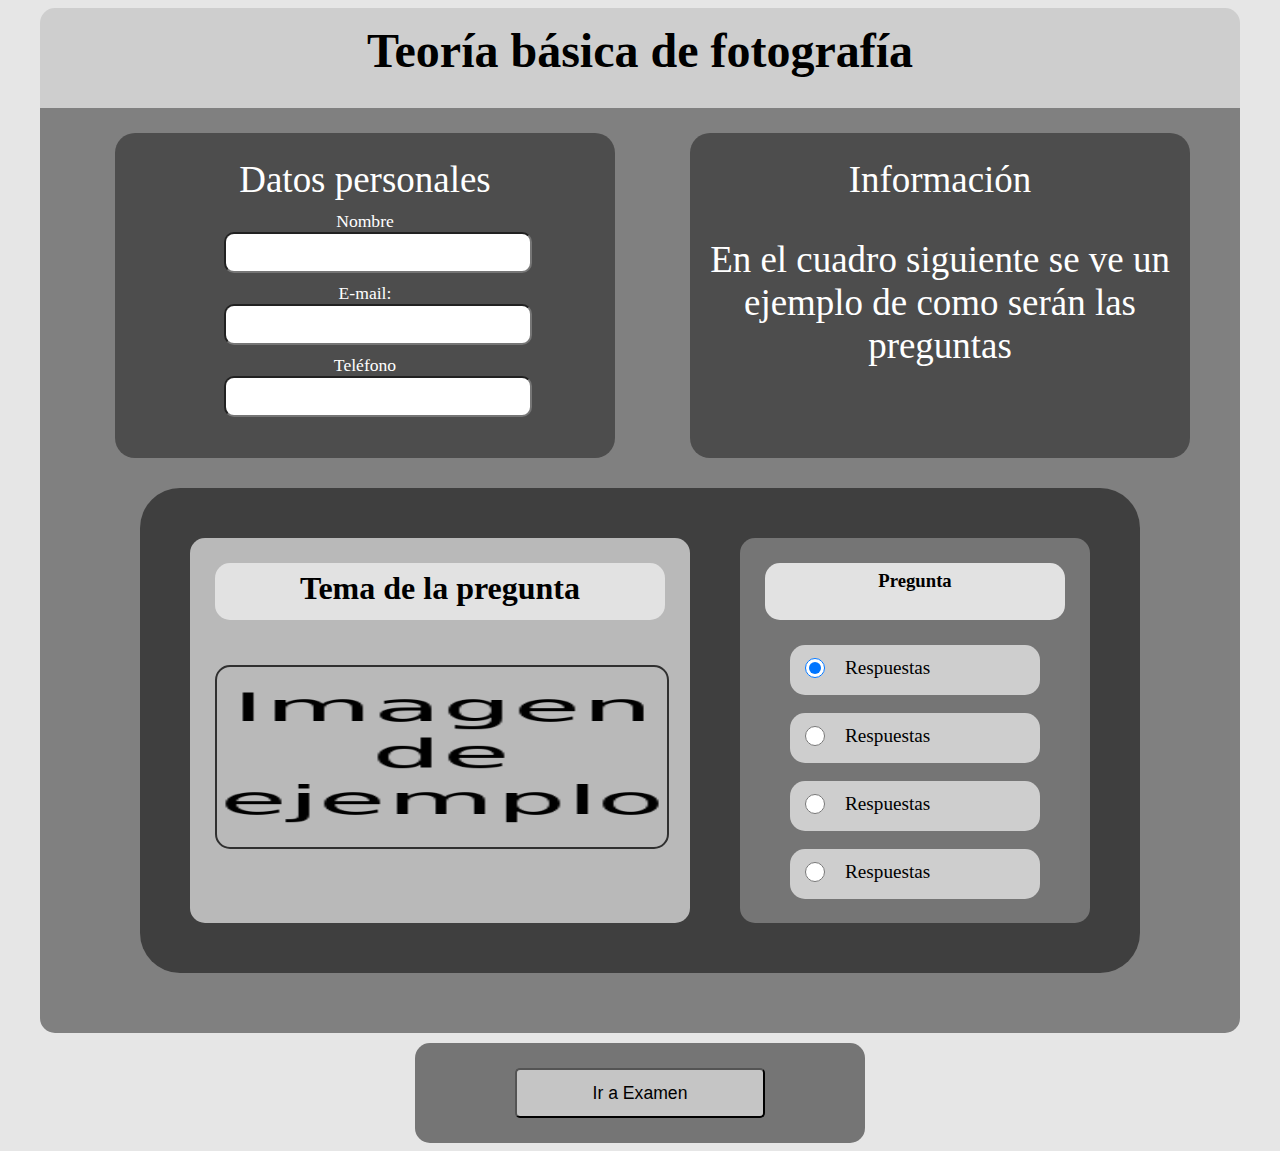
<file: index.html>
<!DOCTYPE html>
<html lang="es">
<head>
    <title>
     Activitat 5.1 EXAMEN
    </title>
    <link rel="stylesheet" href="css/style.css">
    <meta charset="utf-8">
</head>
<body>
    <header class="header">
        <h1>
        Teoría básica de fotografía
        </h1>
    </header>
    <form action="preguntas.html" method="post">
            <div class="index">
                <div class="indice">
                    <div class="legend">Datos personales</div>
                    <div>Nombre <br><input type="text" name="username"></div>
                    <div>E-mail: <br> <input type="email" name="e-mail"></div>
                    <div>Teléfono <br> <input type="tel" name="Phone"></div>  
                </div>
                <div class="indice">
                    <div class="legend">Información
                      <p>
                          En el cuadro siguiente se ve un ejemplo de como serán las preguntas
                      </p>
                    </div>
                </div>
                
                <div class="pregunta1">
                    <div class="img-pregunta1">
                        <h1>
                            Tema de la pregunta
                        </h1>
                        <div class="tamaño-img-1">
                            <img src="img/Ejemplo.png" alt="" class="img-1"> 
                        </div>
                    </div>
                    <div class="txt-pregunta1">
                        
                            <div class="titulo-1">
                                <h3>Pregunta</h3>
                            </div>
                            <div class="respuestas-1">
                                <div class="respuesta-recuadro">
                                    <input checked type="radio" name="pregunta-1" value="1">
                                    <p>Respuestas  </p>
                                </div>
                                <br>
                                <div class="respuesta-recuadro">
                                    <input type="radio" name="pregunta-1" value="2">
                                    <p> Respuestas </p>
                                </div>
                                <br>
                                <div class="respuesta-recuadro">
                                    <input type="radio" name="pregunta-1" value="3">
                                    <p> Respuestas </p>
                                </div>
                                <br>
                                <div class="respuesta-recuadro">
                                    <input type="radio" name="pregunta-1" value="4">
                                    <p> Respuestas </p>
                                </div>
                                <br>
                            </div>
                        
                    </div>
                </div>
            </div>
        <div>
            <div class="boton-final">
                <div class="boton-fin-index">
                    <input type="submit" value="Ir a Examen">
                </div>
                
            </div>
        </div>
        
    </form>
</body>

</html>
</file>
<file: css/style.css>
html {
    margin-top: 0px;
}
body {
    background-color: rgb(230, 230, 230);
    
}
.header {
    width: 1200px;
    height: 100px;
    background-color: rgb(206, 206, 206);
    margin: 0px auto 0px auto;
    border-top-left-radius: 15px;
    border-top-right-radius: 15px;
}
.header h1{
    text-align: center;
    margin: 0px 0px 0px 0px;
    padding: 15px 0px 0px 0px;
    font-family: Cambria, Cochin, Georgia, Times, 'Times New Roman', serif;
    font-size: 3em
}
.indice{
    float: left;
    list-style: none;
    width: 500px;
    height: 300px;
    margin: 25px auto auto 75px;
    padding-top: 25px;
    background-color: rgb(77, 77, 77);
    font-size: 1.1em;
    color: white;
    border-radius: 20px;
    text-align: center;
}
.legend {
    font-size: 2.1em;
    margin-bottom: 10px;
}
.indice input{
    width: 300px;
    height: 35px;
    border-radius: 10px;
    margin-left: 25px;
    margin-bottom: 10px;
    font-size: 1.1em;

}
.preguntas {
    width: 1200px;
    height: 5490px;
    background-color: grey;
    margin: 0px auto 0px auto;

    border-bottom-left-radius: 15px;
    border-bottom-right-radius: 15px;
}
.index {
    width: 1200px;
    height: 925px;
    background-color: grey;
    margin: 0px auto 0px auto;

    border-bottom-left-radius: 15px;
    border-bottom-right-radius: 15px;
}
/*todos los estilos de preguntas*/

/*recuadro principal*/
.pregunta1{
    float: left;
    list-style: none;
    width: 1000px;
    height: 485px;
    background-color: rgb(63, 63, 63);
    margin: 30px auto auto 100px;
    padding: 0px 0px 0px 0px;
    border-radius: 40px;
}
/*recuadro de imagen de pregunta 1*/
.img-pregunta1 {
    float: left;
    width: 500px;
    height: 385px;
    background-color: rgb(185, 185, 185);
    margin: 50px 0px 50px 50px;
    padding: 0px 0px 0px 0px;
    border-radius: 15px;
}
/*stilo de imagen de pregunta 1*/
.img-1 {
    float: left;
    width: 450px;
    height: 180px;
    margin:45px auto auto 25px;
    border-radius: 15px;
    border: 2px solid rgb(48, 48, 48);  
}

/*estilo de titulo de imagen*/
.img-pregunta1 h1 {
    float: left;
    background-color: rgb(226, 226, 226);
    text-align: center;
    width: 450px;
    height: 50px;
    margin:25px auto auto 25px;
    padding: 7px 0px 0px 0px;
    border-radius: 15px;
}

/* stilo de respuestas*/
.txt-pregunta1 {
    float: left;
    width: 350px;
    height: 385px;
    background-color: rgb(117, 117, 117);
    margin: 50px auto 50px 50px;
    padding: 0px 0px 0px 0px;
    border-radius: 15px;
}
.titulo-1 h3{
    float: left;
    background-color: rgb(226, 226, 226);
    text-align: center;
    width: 280px;
    height: 50px;
    margin:25px auto auto 25px;
    padding: 7px 10px 0px 10px;
    border-radius: 15px;
    text-justify: auto;
}
/*stilos de los recuadros para seleccionar una resuesta*/
.respuestas-1 {
    float: left;
    width: 280px;
    height: 50px;
    margin:25px auto auto 25px;
    padding: 0px 10px 0px 10px;
}
.respuestas-7 {
    float: left;
    width: 280px;
    height: 50px;
    margin:25px auto auto 15px;
    padding: 0px 10px 0px 10px;
}

.respuesta-recuadro {
    width: 250px;
    height: 50px;
    background-color: rgb(206, 206, 206);
    text-align: center;
    margin:0px auto 0px auto;
    border-radius: 15px;

}
.respuesta-recuadro input {
    float: left;
    width: 30px;
    height: 20px;
    margin:13px auto auto 10px;
}
.respuesta-recuadro p {
    float: left;
    margin:12px auto auto 15px;
    font-size: 1.2em;
}

.respuesta-recuadro-2 {
    width: 300px;
    height: 50px;
    background-color: rgb(206, 206, 206);
    text-align: center;
    margin:0px auto 0px auto;
    border-radius: 15px;

}
.respuesta-recuadro-2 input {
    float: left;
    width: 30px;
    height: 20px;
    margin:13px auto auto 10px;
}
.respuesta-recuadro-2 p {
    float: left;
    margin:12px auto auto 15px;
    font-size: 1.2em;
}
/*empieza pregunta 2*/
.img-2 {
    float: left;
    width: 450px;
    height: 250px;
    margin:25px auto auto 25px;
    border-radius: 15px;
    border: 2px solid rgb(48, 48, 48);
}

/*empieza pregunta 3*/
.img-3{
    float: left;
    width: 450px;
    height: 250px;
    margin:25px auto auto 25px;
    border-radius: 15px;
    border: 2px solid rgb(48, 48, 48);
}

/*empieza pregunta 4 y 5*/
.img-4 {
    float: left;
    width: 450px;
    height: 250px;
    margin:25px auto auto 25px;
    border-radius: 15px;
    border: 2px solid rgb(48, 48, 48);
}

.respuesta-recuadro-size{
    width: 300px;
    height: 250px;
    background-color: rgb(206, 206, 206);
    text-align: center;
    margin:100px 25px 0px 25px;
    border-radius: 15px;
}

.respuesta-recuadro-size li {
    float: left;   
    width: 250px;
    height: 250px;
    padding-left: 25px;
    font-size: 1.3em;
}

.info-5 {
    float: left;
    width: 250px;
    height: 35px;
    background-color: rgb(236, 236, 236);
    text-align: center;
    margin: 15px auto 10px 25px;
    padding-top: 15px;
    border-radius: 15px;
}
#encuadre-1 {
    background-color: rgb(156, 156, 156);
    width: 200px;
    height: 30px;
    font-size: .7em;
    border-radius: 5px;
    border-color: rgb(77, 77, 77);
}
#encuadre-2 {
    background-color: rgb(156, 156, 156);
    width: 200px;
    height: 30px;
    font-size: .7em;
    border-radius: 5px;
    border-color: rgb(77, 77, 77);
}
/*recuadro principa8*/
.pregunta8 {
    float: left;
    list-style: none;
    width: 1000px;
    height: 760px;
    background-color: rgb(63, 63, 63);
    margin: 30px auto auto 100px;
    padding: 0px 0px 0px 0px;
    border-radius: 40px;
}
/*recuadro de imagen de pregunta 1*/
.img-pregunta8 {
    float: left;
    width: 900px;
    height: 385px;
    background-color: rgb(185, 185, 185);
    margin: 50px 0px 25px 50px;
    padding: 0px 0px 0px 0px;
    border-radius: 15px;
}
/*stilo de imagen de pregunta 1*/
.img-8 {
    float: left;
    width: 850px;
    height: 220px;
    margin:40px auto auto 25px;
    border-radius: 15px;
    border: 2px solid rgb(48, 48, 48);
    
}

/*estilo de titulo de imagen*/
.img-pregunta8 h1 {
    float: left;
    background-color: rgb(226, 226, 226);
    text-align: center;
    width: 850px;
    height: 50px;
    margin:25px auto auto 25px;
    padding: 7px 0px 0px 0px;
    border-radius: 15px;
}

/* stilo de respuestas*/
.txt-pregunta8 {
    float: left;
    width: 900px;
    height: 250px;
    background-color: rgb(117, 117, 117);
    margin: 0px auto 50px 50px;
    padding: 0px 0px 0px 0px;
    border-radius: 15px;
}
.titulo-8 h3{
    float: left;
    background-color: rgb(226, 226, 226);
    text-align: center;
    width: 280px;
    height: 150px;
    margin:25px auto auto 25px;
    padding: 50px 10px 0px 10px;
    border-radius: 15px;
    font-size: 1.5em;
    text-justify: auto;
}

.respuesta-recuadro-size-8 {
    float: left;
    width: 520px;
    height: 200px;
    background-color: rgb(206, 206, 206);
    text-align: center;
    margin:25px auto 0px 25px;
    border-radius: 15px;
}
.respuesta-recuadro-size-8 div {
    float: left;   
    width: 475px;
    height: 25px;
    padding-left: 25px;
    font-size: 1.3em;
}

.info-8 {
    float: left;
    width: 471px;
    height: 38px;
    background-color: rgb(236, 236, 236);
    text-align: center;
    margin: 15px auto 10px auto;
    padding-top: 10px;
    font-size: 1em;
    border-radius: 15px;
    border: 2px solid rgb(46, 46, 46);
}
#size-8 {
    background-color: rgb(156, 156, 156);
    width: 475px;
    height: 105px;
    font-size: .8em;
    border-radius: 10px;
    border-color: rgb(117, 117, 117);
}


/*recuadro principa10*/
.pregunta10 {
    float: left;
    list-style: none;
    width: 1000px;
    height: 515px;
    background-color: rgb(63, 63, 63);
    margin: 30px auto auto 100px;
    padding: 0px 0px 0px 0px;
    border-radius: 40px;
}
/*recuadro de imagen de pregunta 1*/
.img-pregunta10 {
    float: left;
    width: 500px;
    height: 415px;
    background-color: rgb(185, 185, 185);
    margin: 50px 0px 50px 50px;
    padding: 0px 0px 0px 0px;
    border-radius: 15px;
}
/*stilo de imagen de pregunta 1*/
.img-10{
    float: left;
    width: 450px;
    height: 280px;
    margin:25px auto auto 25px;
    border-radius: 15px;
    border: 2px solid rgb(48, 48, 48);
    
}

/*estilo de titulo de imagen*/
.img-pregunta10 h1 {
    float: left;
    background-color: rgb(226, 226, 226);
    text-align: center;
    width: 450px;
    height: 47px;
    margin:25px auto auto 25px;
    padding: 7px 0px 0px 0px;
    border-radius: 15px;
}

/* stilo de respuestas*/
.txt-pregunta10 {
    float: left;
    width: 350px;
    height: 415px;
    background-color: rgb(117, 117, 117);
    margin: 50px auto 50px 50px;
    padding: 0px 0px 0px 0px;
    border-radius: 15px;
}
.titulo-10 h3{
    float: left;
    background-color: rgb(226, 226, 226);
    text-align: center;
    width: 280px;
    height: 50px;
    margin:25px auto 25px 25px;
    padding: 7px 10px 0px 10px;
    border-radius: 15px;
 
    text-justify: auto;
}
.respuesta-recuadro-10 {
    float: left;
    width: 300px;
    height: 35px;
    background-color: rgb(206, 206, 206);
    text-align: center;
    margin:0px auto 10px 25px;
    padding-top: 15px;
    border-radius: 15px;
}

#respuesta-recuadro-10 {
    float: left;
    width: 300px;
    height: 50px;
    background-color: rgb(61, 61, 61);
    color: white;
    text-align: center;
    margin:0px auto auto 25px;
    padding-top: 3px;
    border-radius: 15px;
}

#respuesta-recuadro-10 input {
    width: 250px;
    background-color: rgb(219, 219, 219);
}



/*botones finales*/
.boton-final {
    width: 450px;
    height: 100px;
    background-color: rgb(117, 117, 117);
    margin: 10px auto 0px auto;
    text-align: center;
    border-radius: 15px;
}

.boton-fin input {
    float: left;
    background-color: rgb(168, 252, 238);
    width: 150px;
    height: 40px;
    margin: 30px 0px 0px 50px;
    text-align: center;
    border-radius: 5px;
}
.boton-fin-index input {
    float: left;
    background-color: rgb(197, 197, 197);
    width: 250px;
    height: 50px;
    margin: 25px auto 0px 100px;
    text-align: center;
    font-size: 1.1em;
    border-radius: 5px;
}
.boton-reset input {
    float: left;
    width: 150px;
    height: 40px;
    margin: 30px 0px 0px 50px;
    text-align: center;
    border-radius: 5px;
}

.checked {
    width: 250px;
    height: 50px;
    background-color: rgb(156, 248, 128);
    text-align: center;
    margin:0px auto 0px auto;
    border-radius: 15px;
}
.checked input, .checked-2 input {
    float: left;
    width: 30px;
    height: 20px;
    margin:13px auto auto 10px;
}
.checked p, .checked-2 p {
    float: left;
    margin:12px auto auto 15px;
    font-size: 1.2em;
}
.checked-2 {
    width: 300px;
    height: 50px;
    background-color: rgb(156, 248, 128);
    text-align: center;
    margin:0px auto 0px auto;
    border-radius: 15px;
}
</file>
